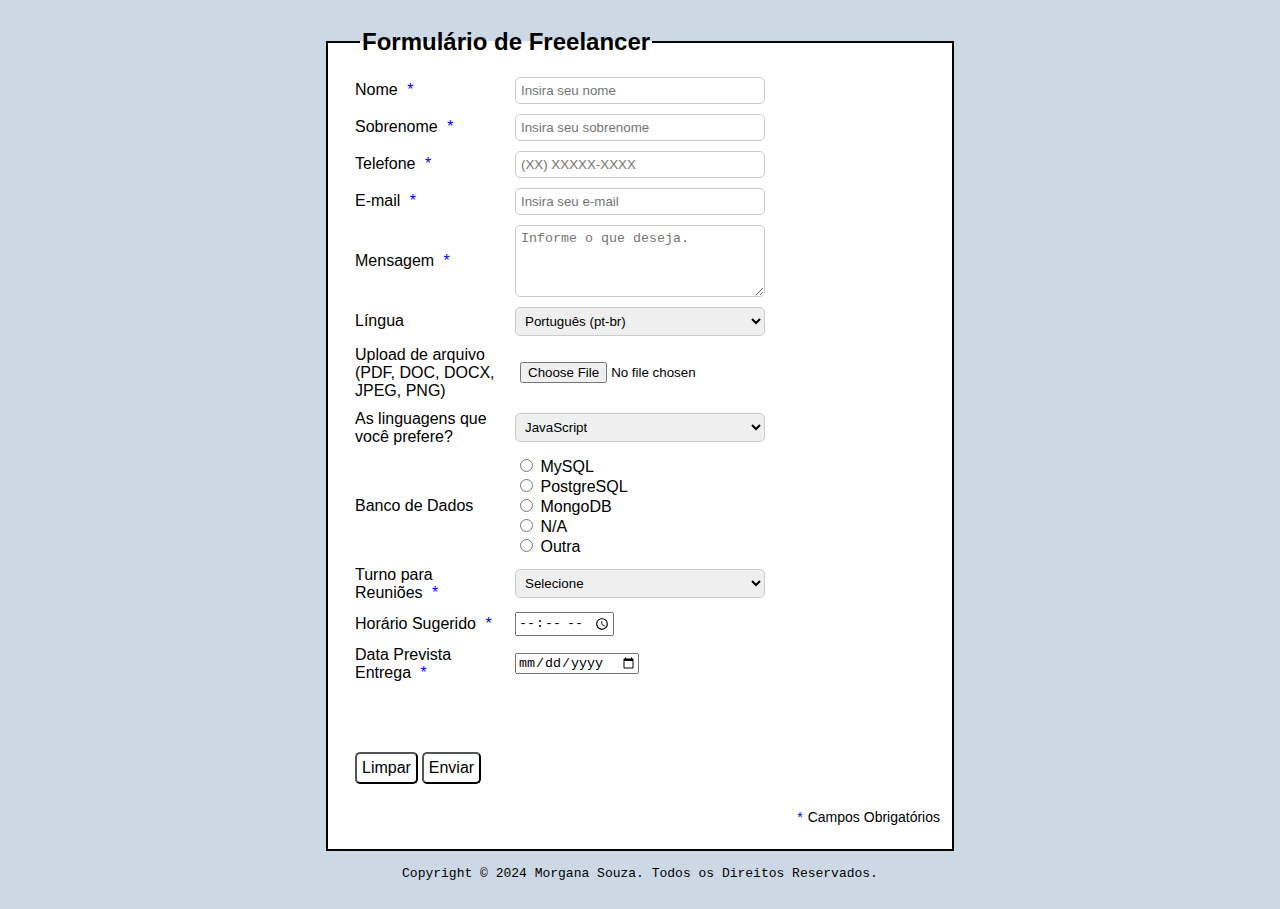
<file: Meu-curriculo.boot.html-main/Treinando-HTML-main/Meu currículo em HTML/formulário freelancer/index.html>
<!DOCTYPE html>
<html lang="pt-BR">
<head>
    <meta charset="UTF-8">
    <meta name="viewport" content="width=device-width, initial-scale=1.0">
    <title>Formulário de Freelancer</title>
    <link rel="stylesheet" href="../public/css/formstyle.css">
</head>
<body>

    <form id="contactForm">
        <fieldset>
            <legend>Formulário de Freelancer</legend>
        
            <div class="form-group">
                <label for="firstName" class="requiredCampos">Nome</label>
                <input type="text" id="firstName" placeholder="Insira seu nome" name="firstName" required>
            </div>
            <div class="form-group">
                <label for="lastName" class="requiredCampos">Sobrenome</label>
                <input type="text" id="lastName" placeholder="Insira seu sobrenome" name="lastName" required>
            </div>
            <div class="form-group">
                <label for="phone" class="requiredCampos">Telefone</label>
                <input type="tel" id="phone" placeholder="(XX) XXXXX-XXXX" name="phone" pattern="\([0-9]{2}\) [0-9]{5}-[0-9]{4}" required>
            </div>
            <div class="form-group">
                <label for="email" class="requiredCampos">E-mail</label>
                <input type="email" id="email" placeholder="Insira seu e-mail" name="email" required>
            </div>
            <div class="form-group">
                <label for="message" class="requiredCampos">Mensagem</label>
                <textarea id="message" placeholder="Informe o que deseja." name="message" rows="4" required></textarea>
            </div>
            <div class="form-group">
                <label for="language">Língua</label>
                <select id="language" name="language" required>
                    <option value="portuguese">Português (pt-br)</option>
                    <option value="english">Inglês</option>
                    <option value="spanish">Espanhol</option>
                    <option value="french">Francês</option>  
                </select>
            </div>
            <div class="form-group">
                <label for="fileUpload">Upload de arquivo (PDF, DOC, DOCX, JPEG, PNG)</label>
                <input type="file" id="fileUpload" name="fileUpload"
                 accept=".pdf, .doc, .docx, .jpeg, .jpg, .png">
            </div>
            <div class="form-group">
                <label>As linguagens que você prefere?</label>
                <select name="languages[]" required>
                    <option value="javascript">JavaScript</option>
                    <option value="html">HTML</option>
                    <option value="python">Python</option>
                    <option value="java">Java</option>
                    <option value="c">C</option>
                    <option value="csharp">C++</option>
                    <option value="php">PHP</option>
                </select>
            </div>
            <div class="form-group">
    <label>Banco de Dados</label>
    <div>
        <div class="radio-group">
            <input type="radio" id="mysql" name="database" value="mysql" required>
            <label for="mysql">MySQL</label>
        </div>
        <div class="radio-group">
            <input type="radio" id="postgresql" name="database" value="postgresql">
            <label for="postgresql">PostgreSQL</label>
        </div>
        <div class="radio-group">
            <input type="radio" id="mongodb" name="database" value="mongodb">
            <label for="mongodb">MongoDB</label>
        </div>
        <div class="radio-group">
            <input type="radio" id="na" name="database" value="na">
            <label for="na">N/A</label>
        </div>
        <div class="radio-group">
            <input type="radio" id="other" name="database" value="other">
            <label for="other">Outra</label>
        </div>
    </div>
</div>

            </div>
            <div class="form-group">
                <label for="meetingShift" class="requiredCampos">Turno para Reuniões</label>
                <select id="meetingShift" name="meetingShift" required>
                    <option value="">Selecione</option>
                    <option value="morning">Manhã</option>
                    <option value="afternoon">Tarde</option>
                    <option value="evening">Noite</option>
                </select>
            </div>
            <div class="form-group">
                <label for="meetingTime" class="requiredCampos">Horário Sugerido</label>
                <input type="time" id="meetingTime" name="meetingTime" required>
            </div>
            <div class="form-group">
                <label for="deliveryDate" class="requiredCampos">Data Prevista Entrega</label>
                <input type="date" id="deliveryDate" name="deliveryDate" required>
            </div>
            <div class="form-buttons">
                <button type="reset">Limpar</button>
                <button type="submit">Enviar</button>
            </div>
            <p class="required-info required">Campos Obrigatórios</p>
        </fieldset>
    </form>

    <script src="../public/js/formFreelancer.js"></script> <!-- Incluindo o arquivo JavaScript -->
</body>
<footer>
    <span>Copyright © 2024 Morgana Souza. Todos os Direitos Reservados.</span>
</footer>

</html>
</file>
<file: Meu-curriculo.boot.html-main/Treinando-HTML-main/Meu currículo em HTML/public/css/formstyle.css>
/* Estilos Gerais */
body {
    font-family: Arial, sans-serif;
    background-color: #ccd8e4;
    padding: 20px;
    
}

fieldset {
    border: 2px solid #050505; /* Altere a cor da borda, se desejar */
    background-color: #ffffff;
    margin-bottom: 15px;
    max-width: 600px; /* Defina uma largura máxima */
    margin-left: auto; /* Centraliza o fieldset */
    margin-right: auto; /* Centraliza o fieldset */
    height: 50%;
}


/* Estilo do Título */
legend {
    font-size: 24px;
    font-weight: bold;
    color: #000000;
    margin: 0 0 15px 20px;
}

.requiredCampos::after {
    content: " *"; /* Asterisco indica campo obrigatório */
    color: blue; /* Cor do asterisco */
    margin-left: 5px; /* Espaçamento à esquerda do asterisco */
}

.required-info.required::before {
    content: " *"; /* Adiciona o asterisco antes do texto */
    color: blue; /* Define a cor do asterisco */
    margin-right: 5px; /* Espaçamento à direita do asterisco */
}

/* Estilos dos Grupos de Formulário */
.form-group {
    display: flex; /* Usar flexbox para alinhar label e input */
    align-items: center; /* Centraliza verticalmente os itens */
    margin-bottom: 10px;
   margin-left: auto; 
   padding-left: 15px;
   
}

.form-buttons {
    margin-top: 20px; /* Espaçamento acima do texto */
    color: rgb(0, 0, 0); /* Cor do texto */
    font-size: 14px; /* Tamanho da fonte */
    text-align: left; /* Alinhamento à esquerda */
    margin-bottom: 0px;
    padding-left: 15px;
    padding-top: 50px;
}



/* Estilos dos Rótulos */
label {
    width: 150px; /* Largura fixa para os rótulos */
    margin-right: 10px; /* Espaçamento à direita do rótulo */
}

/* Estilo dos Campos de Entrada */
input[type="text"],
input[type="tel"],
input[type="email"],
select,
textarea {
    width: 250px; /* Largura padrão para os campos */
    padding: 5px;
    border: 1px solid #ccc;
    border-radius: 5px;
    box-sizing: border-box;
    transition: border-color 0.3s ease;
}

/* Estilo do campo de upload */
input[type="file"] {
   
    padding: 5px;

    border-radius: 5px;
    box-sizing: border-box;
}

/* Validação */
input.error, textarea.error {
    border-color: red;
}

input.success, textarea.success {
    border-color: green;
}

/* Estilo dos Botões */
button {
    background-color: #ffffff;
    color: rgb(0, 0, 0);
    border-radius: 5px;
    padding: 5px;
    margin-bottom: 15px;
    cursor: pointer;
    font-size: 16px;
    transition: background-color 0.3s ease;
}

button:hover {
    background-color: #d7dbec;
}

/* Estilo do Texto do Link */
a {
    color: #007BFF;
    text-decoration: none;
}

a:hover {
    text-decoration: underline;
}

.required-info {
    margin-top: 10px; /* Espaçamento acima do texto */
    color: rgb(0, 0, 0); /* Cor do texto */
    font-size: 14px; /* Tamanho da fonte */
    text-align: right; /* Alinhamento à esquerda */
    
}

footer {
    font-family: 'Courier New', Courier, monospace;
    font-size: small;
    text-align: center;
}

/* Responsividade */
@media (max-width: 600px) {
    body {
        padding: 10px;
    }
    input[type="text"], input[type="email"], select, textarea {
        font-size: 14px;
        width: 100%; /* Ajustar para 100% em telas menores */
    }
}
</file>
